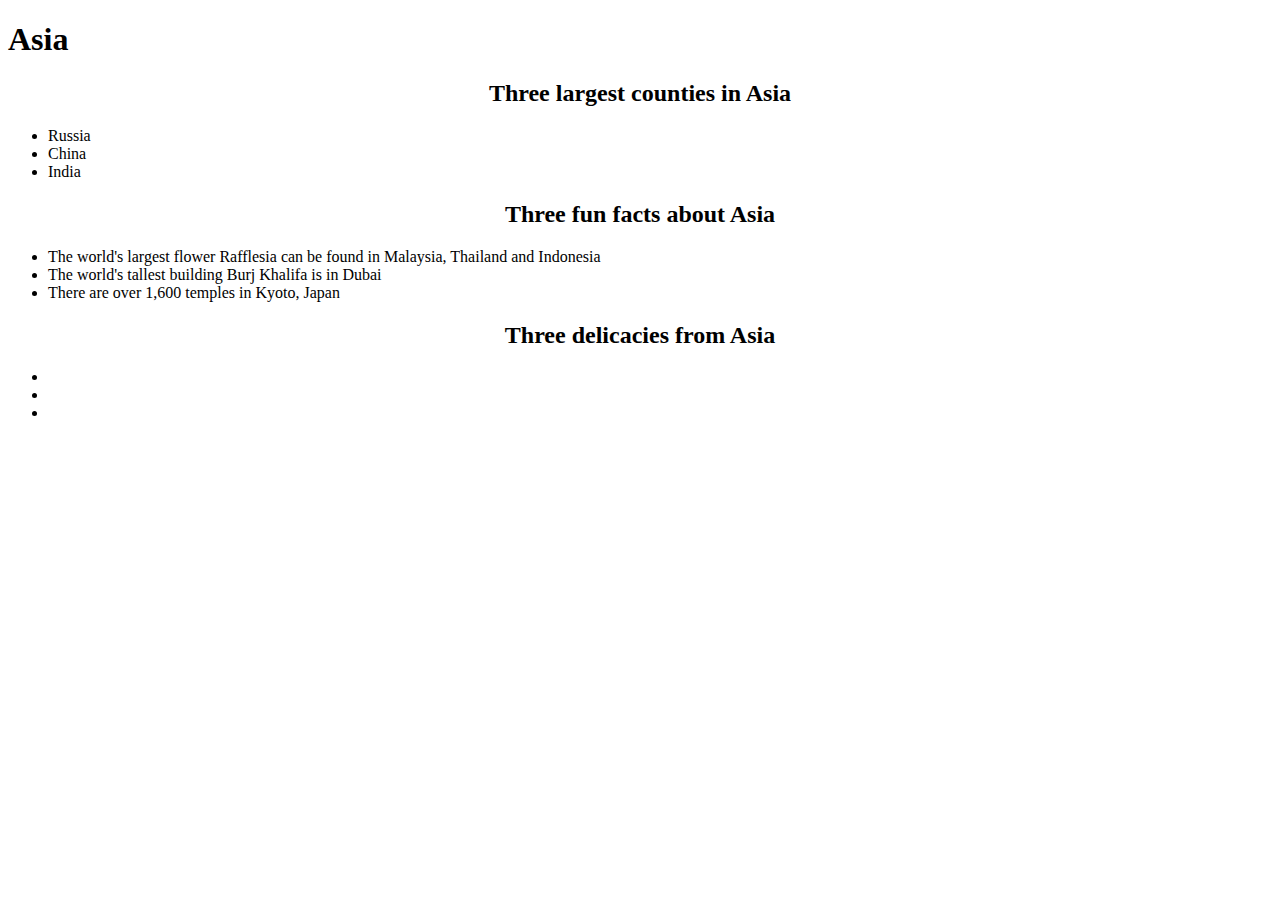
<file: Continent.html>
<!DOCTYPE html>
<html>
<title> Continents </title>
<h1> Asia </h1>

<h2 style="text-align:center;"> Three largest counties in Asia </h2>

<ul>
  <li>Russia</li>
  <li>China</li>
  <li>India</li>
</ul>

<h2 style="text-align:center;"> Three fun facts about Asia </h2>

<ul>
  <li>The world's largest flower Rafflesia can be found in Malaysia, Thailand and Indonesia</li>
  <li>The world's tallest building Burj Khalifa is in Dubai</li>
  <li>There are over 1,600 temples in Kyoto, Japan</li>
</ul>

<h2 style="text-align:center;"> Three delicacies from Asia </h2>

<ul>
  <li> </li>
  <li> </li>
  <li> </li>
</ul>
</file>
